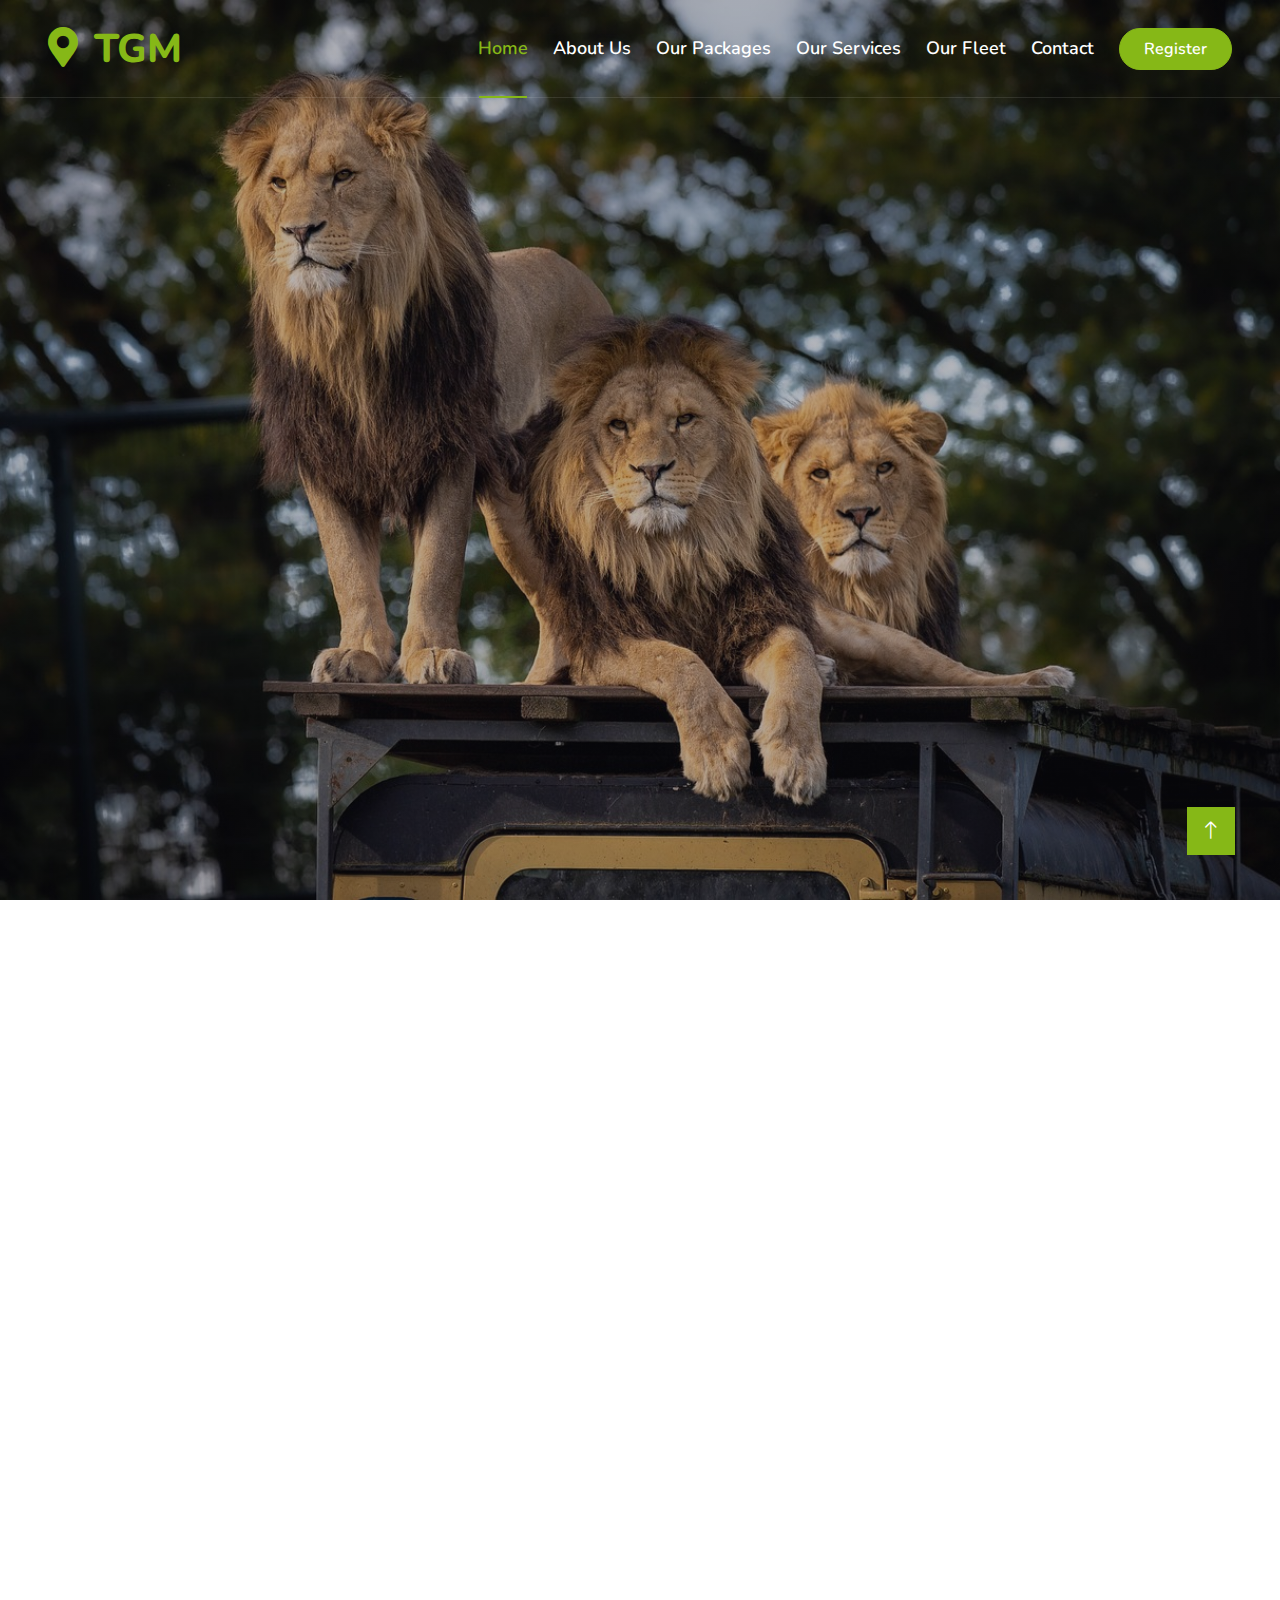
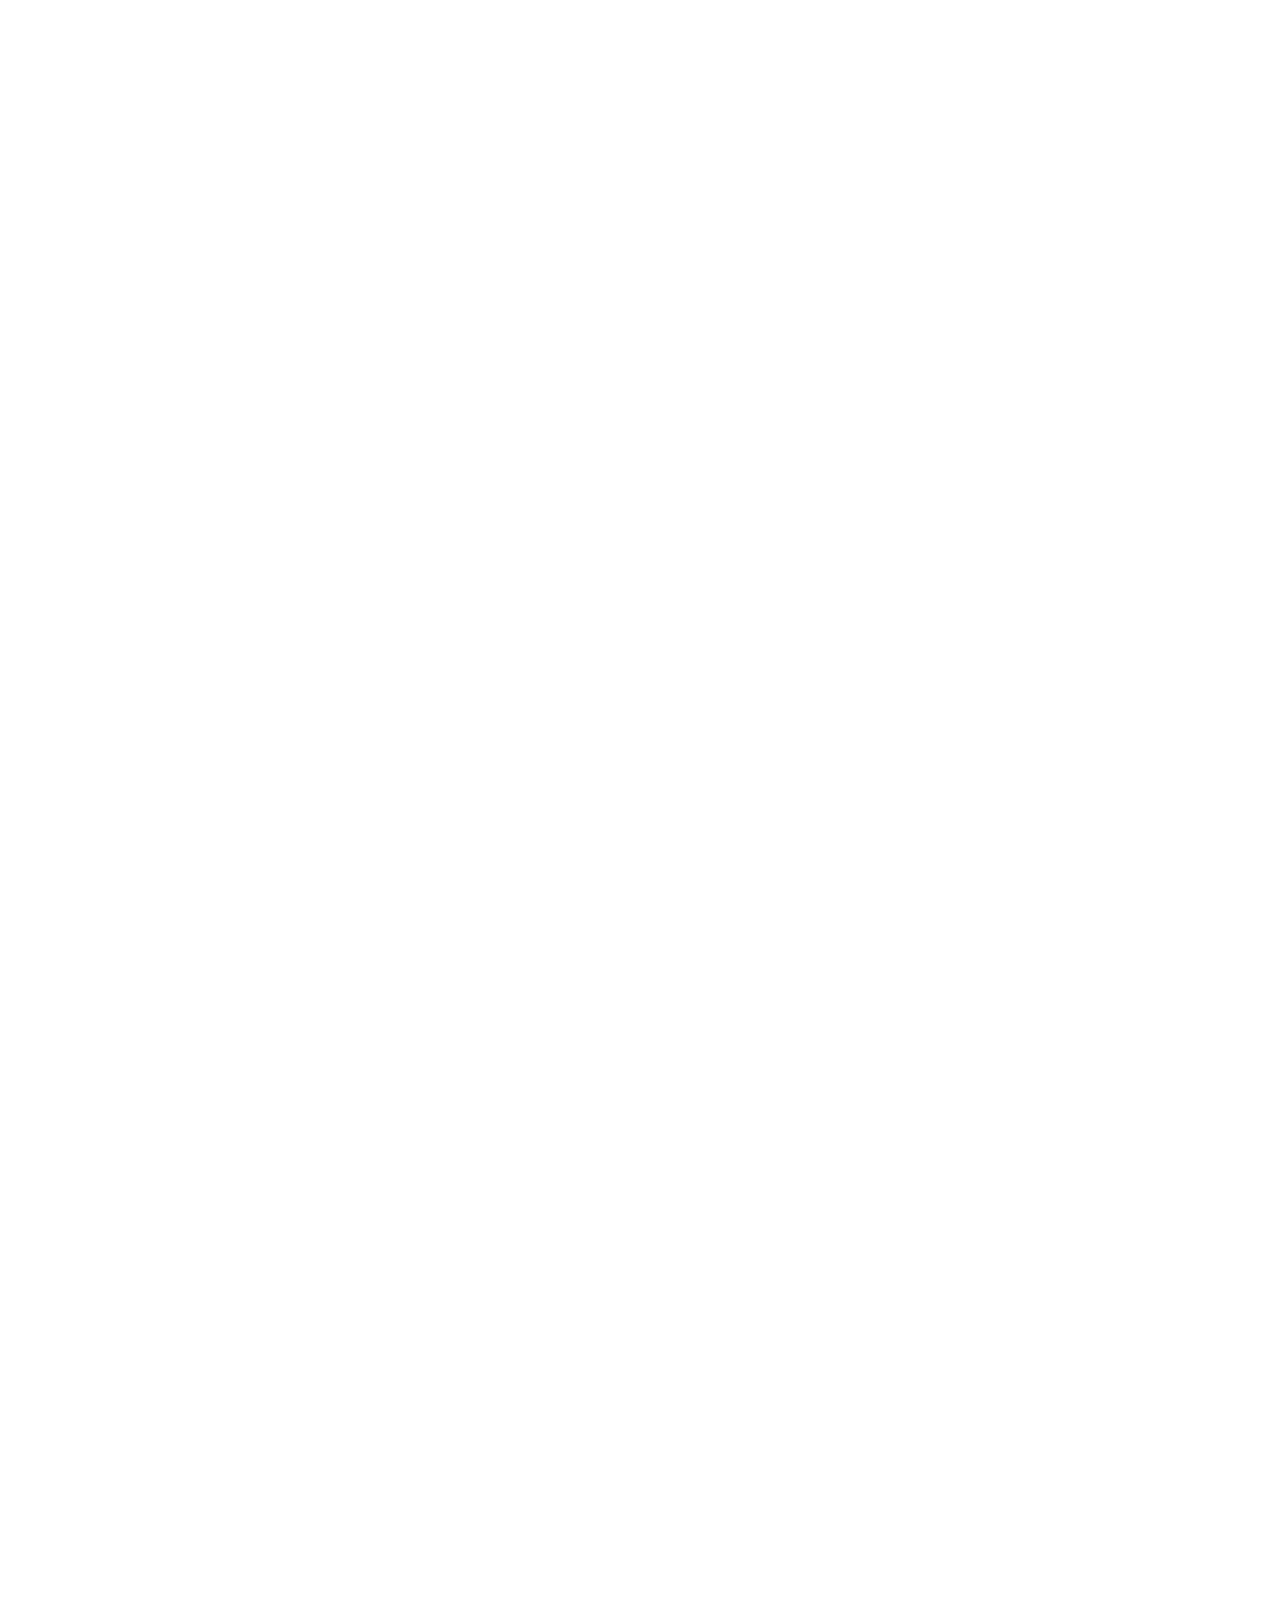
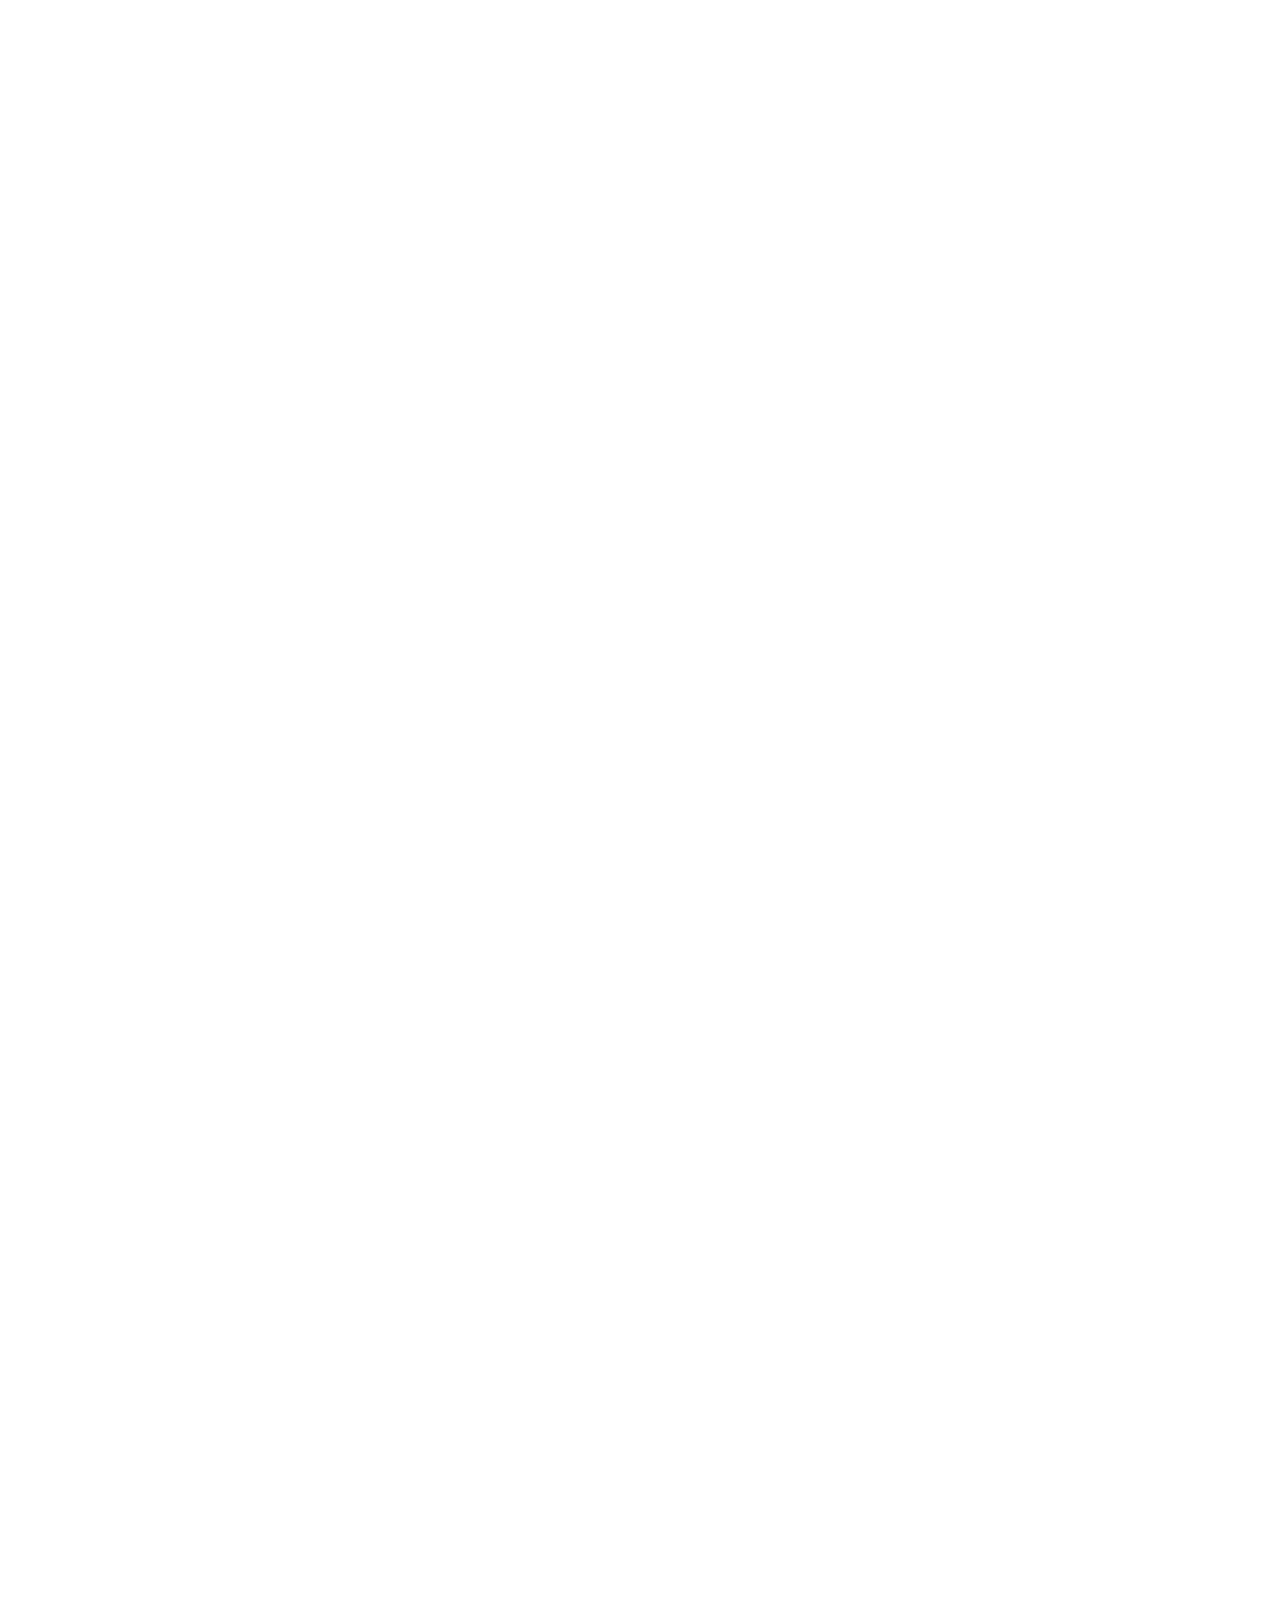
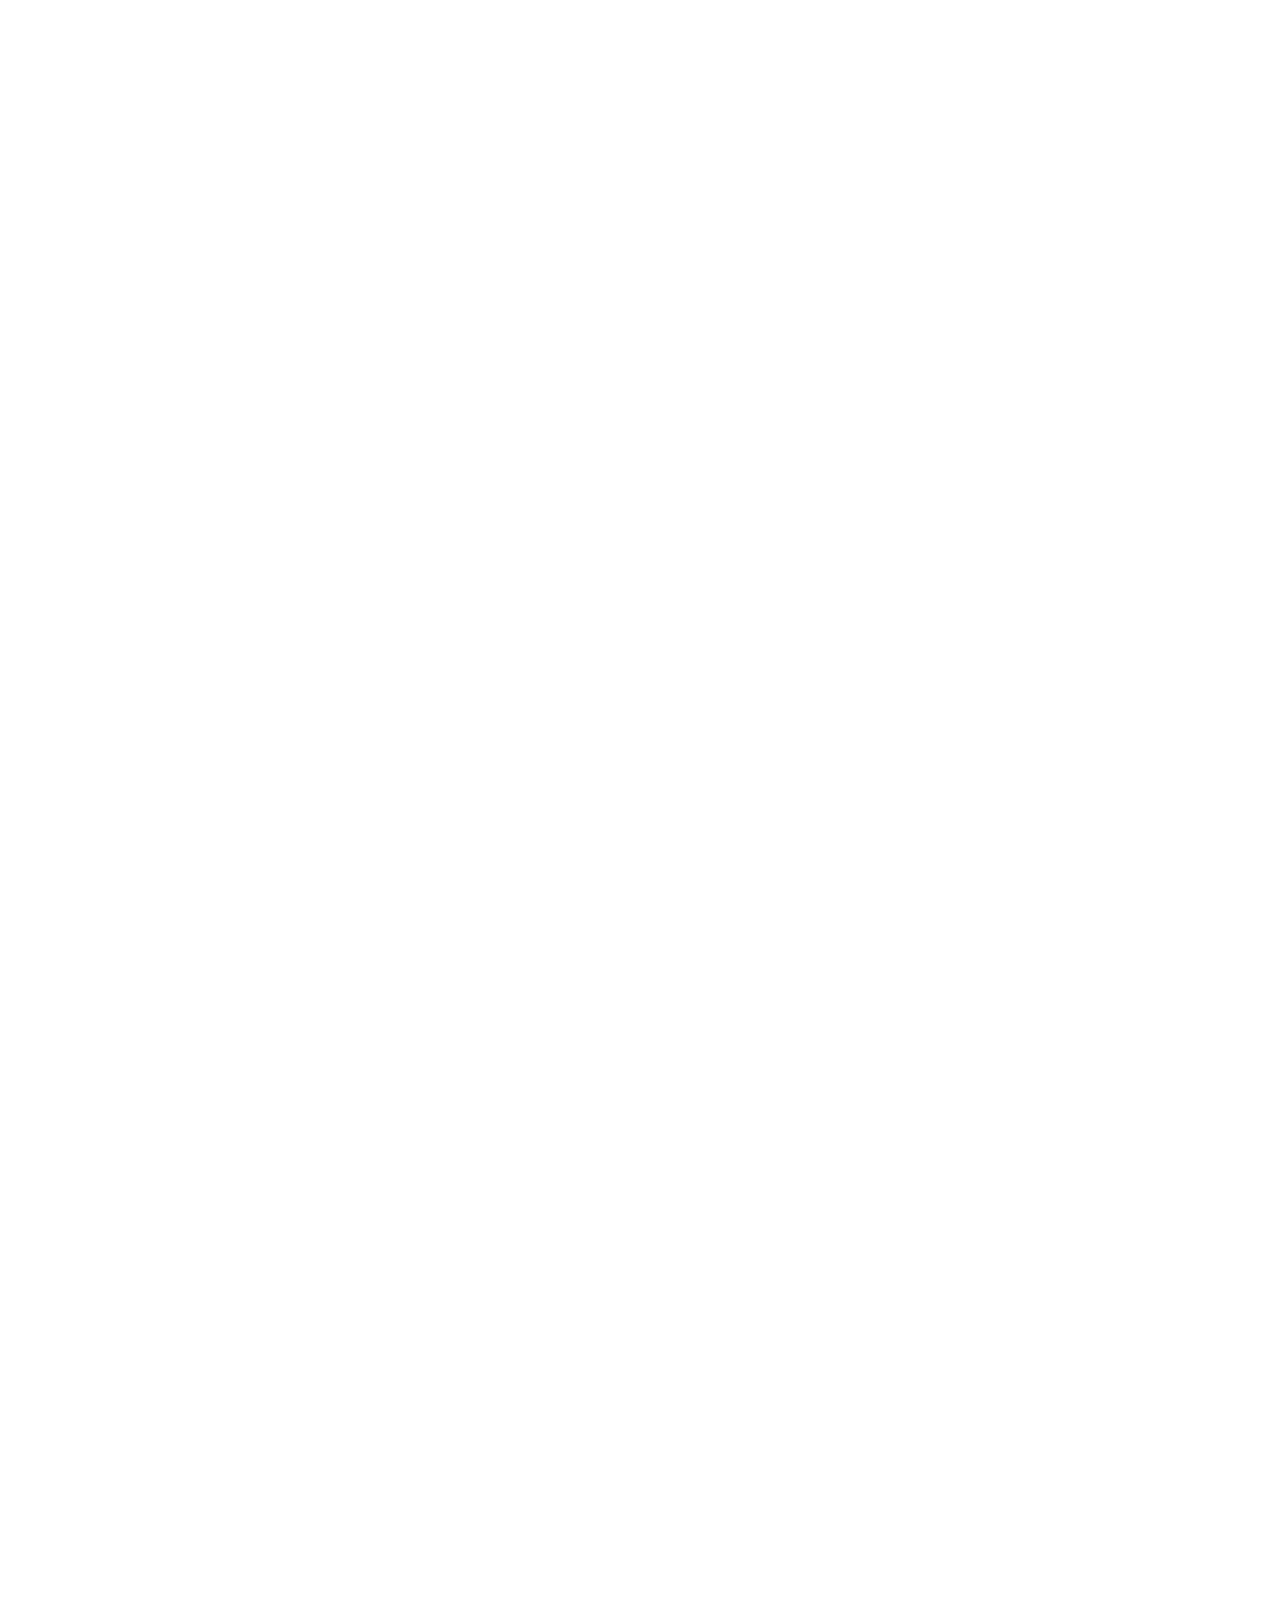
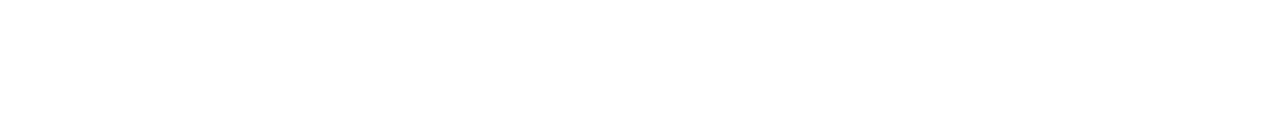
<file: index.html>
<!DOCTYPE html>
<html lang="en">

<head>
    <meta charset="utf-8">
    <title>Good Memories-TZ</title>
    <meta content="width=device-width, initial-scale=1.0" name="viewport">
    <meta content="" name="keywords">
    <meta content="" name="description">

    <!-- Favicon -->
    <link href="img/favicon.ico" rel="icon">

    <!-- Google Web Fonts -->
    <link rel="preconnect" href="https://fonts.googleapis.com">
    <link rel="preconnect" href="https://fonts.gstatic.com" crossorigin>
    <link href="https://fonts.googleapis.com/css2?family=Heebo:wght@400;500;600&family=Nunito:wght@600;700;800&display=swap" rel="stylesheet">

    <!-- Icon Font Stylesheet -->
    <link href="https://cdnjs.cloudflare.com/ajax/libs/font-awesome/5.10.0/css/all.min.css" rel="stylesheet">
    <link href="https://cdn.jsdelivr.net/npm/bootstrap-icons@1.4.1/font/bootstrap-icons.css" rel="stylesheet">

    <!-- Libraries Stylesheet -->
    <link href="lib/animate/animate.min.css" rel="stylesheet">
    <link href="lib/owlcarousel/assets/owl.carousel.min.css" rel="stylesheet">
    <link href="lib/tempusdominus/css/tempusdominus-bootstrap-4.min.css" rel="stylesheet" />

    <!-- Customized Bootstrap Stylesheet -->
    <link href="css/bootstrap.min.css" rel="stylesheet">

    <!-- Template Stylesheet -->
    <link href="css/style.css" rel="stylesheet">
</head>

<body>
 


    <!-- Topbar Start
    <div class="container-fluid bg-dark px-5 d-none d-lg-block">
        <div class="row gx-0">
            <div class="col-lg-8 text-center text-lg-start mb-2 mb-lg-0">
                <div class="d-inline-flex align-items-center" style="height: 45px;">
                    <small class="me-3 text-light"><i class="fa fa-map-marker-alt me-2"></i>123 Street, New York, USA</small>
                    <small class="me-3 text-light"><i class="fa fa-phone-alt me-2"></i>+012 345 6789</small>
                    <small class="text-light"><i class="fa fa-envelope-open me-2"></i>info@example.com</small>
                </div>
            </div>
            <div class="col-lg-4 text-center text-lg-end">
                <div class="d-inline-flex align-items-center" style="height: 45px;">
                    <a class="btn btn-sm btn-outline-light btn-sm-square rounded-circle me-2" href=""><i class="fab fa-twitter fw-normal"></i></a>
                    <a class="btn btn-sm btn-outline-light btn-sm-square rounded-circle me-2" href=""><i class="fab fa-facebook-f fw-normal"></i></a>
                    <a class="btn btn-sm btn-outline-light btn-sm-square rounded-circle me-2" href=""><i class="fab fa-linkedin-in fw-normal"></i></a>
                    <a class="btn btn-sm btn-outline-light btn-sm-square rounded-circle me-2" href=""><i class="fab fa-instagram fw-normal"></i></a>
                    <a class="btn btn-sm btn-outline-light btn-sm-square rounded-circle" href=""><i class="fab fa-youtube fw-normal"></i></a>
                </div>
            </div>
        </div>
    </div>
    Topbar End -->


    <!-- Navbar & Hero Start -->
    <div class="container-fluid position-relative p-0">
        <nav class="navbar navbar-expand-lg navbar-light px-4 px-lg-5 py-3 py-lg-0">
            <a href="" class="navbar-brand p-0">
                <h1 class="text-primary m-0"><i class="fa fa-map-marker-alt me-3"></i>TGM</h1>
                <!-- <img src="img/logo.png" alt="Logo"> -->
            </a>
            <button class="navbar-toggler" type="button" data-bs-toggle="collapse" data-bs-target="#navbarCollapse">
                <span class="fa fa-bars"></span>
            </button>
            <div class="collapse navbar-collapse" id="navbarCollapse">
                <div class="navbar-nav ms-auto py-0">
                    <a href="index.html" class="nav-item nav-link active">Home</a>
                    <a href="#about" class="nav-item nav-link">About Us</a>
                    <a href="conn.php" class="nav-item nav-link">Our Packages</a>
                    <a href="#huduma" class="nav-item nav-link">Our Services</a>
                    <a href="fleet.html" class="nav-item nav-link">Our Fleet</a>
                    <!--<div class="nav-item dropdown">
                        <a href="#" class="nav-link dropdown-toggle" data-bs-toggle="dropdown">Pages</a>
                        <div class="dropdown-menu m-0">
                            <a href="destination.html" class="dropdown-item">Destination</a>
                            <a href="bookingi.html" class="dropdown-item">Booking</a>
                            <a href="team.html" class="dropdown-item">Travel Guides</a>
                            <a href="testimonial.html" class="dropdown-item">Testimonial</a>
                            <a href="404.html" class="dropdown-item">404 Page</a>
                        </div>
                    </div>-->
                    <a href="contact.html" class="nav-item nav-link">Contact</a>
                </div>
                <a href="" class="btn btn-primary rounded-pill py-2 px-4">Register</a>
            </div>
        </nav>

        <div class="container-fluid bg-primary py-5 mb-5 hero-header" style="height: 100vh;">
            <div class="container py-5">
                <div class="row justify-content-center py-5">
                    <div class="col-lg-10 pt-lg-5 mt-lg-5 text-center">
                        <!--<h1 class="display-3 text-white mb-3 animated slideInDown">Enjoy Your Vacation With Us</h1>-->
                        <!--<p class="fs-4 text-white mb-4 animated slideInDown">Tempor erat elitr rebum at clita diam amet diam et eos erat ipsum lorem sit</p>
                        --> <!-- <div class="position-relative w-75 mx-auto animated slideInDown">
                            <input class="form-control border-0 rounded-pill w-100 py-3 ps-4 pe-5" type="text" placeholder="Eg: Thailand">
                            <button type="button" class="btn btn-primary rounded-pill py-2 px-4 position-absolute top-0 end-0 me-2" style="margin-top: 7px;">Search</button>
                        </div> -->
                    </div>
                </div>
            </div>
        </div>
    </div>
    <!-- Navbar & Hero End -->


    <!-- About Start -->
    <div id="about" class="container-xxl py-5">
        <div class="container mt-5">
            <div class="row g-5">
                <div class="col-lg-6 wow fadeInUp" data-wow-delay="0.1s" style="min-height: 400px;">
                    <div class="position-relative h-100">
                        <img class="img-fluid position-absolute w-100 h-100" src="img/about.jpg" alt="" style="object-fit: cover;">
                    </div>
                </div>
                <div class="col-lg-6 wow fadeInUp" data-wow-delay="0.3s">
                    <h6 class="section-title bg-white text-start text-primary pe-3">About Us</h6>
                    <h1 class="mb-4">Tanzania Good Memories <span class="text-primary">welcomes you</span></h1>
                    <p class="mb-6">Tanzania good Memories is a family owned company with a combined 10 out of 10 hosting experience</p>
                    <p class="mb-6">We are based in Arusha, Tanzania and organise trips around Tanzania mainland and Zanzibar.</p>
                   <!--<div class="row gy-2 gx-4 mb-4">
                        <div class="col-sm-6">
                            <p class="mb-0"><i class="fa fa-arrow-right text-primary me-2"></i>First Class Flights</p>
                        </div>
                        <div class="col-sm-6">
                            <p class="mb-0"><i class="fa fa-arrow-right text-primary me-2"></i>Handpicked Hotels</p>
                        </div>
                        <div class="col-sm-6">
                            <p class="mb-0"><i class="fa fa-arrow-right text-primary me-2"></i>5 Star Accommodations</p>
                        </div>
                        <div class="col-sm-6">
                            <p class="mb-0"><i class="fa fa-arrow-right text-primary me-2"></i>Latest Model Vehicles</p>
                        </div>
                        <div class="col-sm-6">
                            <p class="mb-0"><i class="fa fa-arrow-right text-primary me-2"></i>150 Premium City Tours</p>
                        </div>
                        <div class="col-sm-6">
                            <p class="mb-0"><i class="fa fa-arrow-right text-primary me-2"></i>24/7 Service</p>
                        </div>
                    </div>-->
                    <a class="btn btn-primary py-3 px-5 mt-2" href="abt.html">Read More</a>
                </div>
            </div>
        </div>
    </div>
    <!-- About End -->


    <!-- Service Start -->
    <div id="huduma" class="container-xxl py-5 ">
        <div class="container mt-5">
            <div class="text-center wow fadeInUp" data-wow-delay="0.1s">
                <h6 class="section-title bg-white text-center text-primary px-3">Services</h6>
                <h1 class="mb-5">Our Services</h1>
            </div>
            <div class="row g-4">
                <div class="col-lg-3 col-sm-6 wow fadeInUp" data-wow-delay="0.1s">
                    <div class="service-item rounded pt-3">
                        <div class="p-4">
                            <i class="fa fa-3x fa-hiking text-primary mb-4"></i>
                            <h5>Walking and Hiking Safari</h5>
                            <!--<p>Diam elitr kasd sed at elitr sed ipsum justo dolor sed clita amet diam</p>-->
                        </div>
                    </div>
                </div>
                <div class="col-lg-3 col-sm-6 wow fadeInUp" data-wow-delay="0.3s">
                    <div class="service-item rounded pt-3">
                        <div class="p-4">
                            <i class="fa fa-3x fa-car text-primary mb-4"></i>
                            <h5>Wild life Safari</h5>
                           <!-- <p>Diam elitr kasd sed at elitr sed ipsum justo dolor sed clita amet diam</p>-->
                        </div>
                    </div>
                </div>
                <div class="col-lg-3 col-sm-6 wow fadeInUp" data-wow-delay="0.5s">
                    <div class="service-item rounded pt-3">
                        <div class="p-4">
                            <i class="fa fa-3x fa-bird text-primary mb-4"></i>
                            <h5>Birds watching</h5>
                           <!--<p>Diam elitr kasd sed at elitr sed ipsum justo dolor sed clita amet diam</p>-->
                        </div>
                    </div>
                </div>
                <div class="col-lg-3 col-sm-6 wow fadeInUp" data-wow-delay="0.7s">
                    <div class="service-item rounded pt-3">
                        <div class="p-4">
                            <i class="fa fa-3x fa-cog text-primary mb-4"></i>
                            <h5>Event Management</h5>
                            <p>Diam elitr kasd sed at elitr sed ipsum justo dolor sed clita amet diam</p>
                        </div>
                    </div>
                </div>
                <div class="col-lg-3 col-sm-6 wow fadeInUp" data-wow-delay="0.1s">
                    <div class="service-item rounded pt-3">
                        <div class="p-4">
                            <i class="fa fa-3x fa-globe text-primary mb-4"></i>
                            <h5>WorldWide Tours</h5>
                            <p>Diam elitr kasd sed at elitr sed ipsum justo dolor sed clita amet diam</p>
                        </div>
                    </div>
                </div>
                <div class="col-lg-3 col-sm-6 wow fadeInUp" data-wow-delay="0.3s">
                    <div class="service-item rounded pt-3">
                        <div class="p-4">
                            <i class="fa fa-3x fa-hotel text-primary mb-4"></i>
                            <h5>Hotel Reservation</h5>
                            <p>Diam elitr kasd sed at elitr sed ipsum justo dolor sed clita amet diam</p>
                        </div>
                    </div>
                </div>
                <div class="col-lg-3 col-sm-6 wow fadeInUp" data-wow-delay="0.5s">
                    <div class="service-item rounded pt-3">
                        <div class="p-4">
                            <i class="fa fa-3x fa-user text-primary mb-4"></i>
                            <h5>Travel Guides</h5>
                            <p>Diam elitr kasd sed at elitr sed ipsum justo dolor sed clita amet diam</p>
                        </div>
                    </div>
                </div>
                <div class="col-lg-3 col-sm-6 wow fadeInUp" data-wow-delay="0.7s">
                    <div class="service-item rounded pt-3">
                        <div class="p-4">
                            <i class="fa fa-3x fa-cog text-primary mb-4"></i>
                            <h5>Event Management</h5>
                            <p>Diam elitr kasd sed at elitr sed ipsum justo dolor sed clita amet diam</p>
                        </div>
                    </div>
                </div>
            </div>
        </div>
    </div>
    <!-- Service End -->


    <!-- Destination Start -->
    <div class="container-xxl py-5 destination">
        <div class="container">
            <div class="text-center wow fadeInUp" data-wow-delay="0.1s">
                <h6 class="section-title bg-white text-center text-primary px-3">Destination</h6>
                <h1 class="mb-5">Popular Destination</h1>
            </div>
            <div class="row g-3">
                <div class="col-lg-7 col-md-6">
                    <div class="row g-3">
                        <div class="col-lg-6 col-md-12 wow zoomIn" data-wow-delay="0.3s">
                            <a class="position-relative d-block overflow-hidden" href="ngorongoro.html">
                                <img class="img-fluid" src="img/destination-2.jpg" alt="">
                                <div class="bg-white text-danger fw-bold position-absolute top-0 start-0 m-3 py-1 px-2">Ngorongoro Conservation Area</div>
                                <div class="bg-white text-primary fw-bold position-absolute bottom-0 end-0 m-3 py-1 px-2">Explore more...</div>
                            </a>
                        </div>
                        <div class="col-lg-6 col-md-12 wow zoomIn" data-wow-delay="0.5s">
                            <a class="position-relative d-block overflow-hidden" href="">
                                <img class="img-fluid" src="img/destination-3.jpg" alt="">
                                <div class="bg-white text-danger fw-bold position-absolute top-0 start-0 m-3 py-1 px-2">Tarangire National Park</div>
                                <div class="bg-white text-primary fw-bold position-absolute bottom-0 end-0 m-3 py-1 px-2">Explore more...</div>
                            </a>
                        </div>
                        <div class="col-lg-6 col-md-12 wow zoomIn" data-wow-delay="0.3s">
                            <a class="position-relative d-block overflow-hidden" href="">
                                <img class="img-fluid" src="img/destination-2.jpg" alt="">
                                <div class="bg-white text-danger fw-bold position-absolute top-0 start-0 m-3 py-1 px-2">Lake Manyara National Park</div>
                                <div class="bg-white text-primary fw-bold position-absolute bottom-0 end-0 m-3 py-1 px-2">Explore more...</div>
                            </a>
                        </div>
                        <div class="col-lg-6 col-md-12 wow zoomIn" data-wow-delay="0.5s">
                            <a class="position-relative d-block overflow-hidden" href="">
                                <img class="img-fluid" src="img/destination-3.jpg" alt="">
                                <div class="bg-white text-danger fw-bold position-absolute top-0 start-0 m-3 py-1 px-2">Serengeti National Park</div>
                                <div class="bg-white text-primary fw-bold position-absolute bottom-0 end-0 m-3 py-1 px-2">Explore more...</div>
                            </a>
                        </div>
                    </div>
                </div>
                <div class="col-lg-5 col-md-6 wow zoomIn" data-wow-delay="0.7s" style="min-height: 350px;">
                    <a class="position-relative d-block h-100 overflow-hidden" href="">
                        <img class="img-fluid position-absolute w-100 h-100" src="img/destination-4.jpg" alt="" style="object-fit: cover;">
                        <div class="bg-white text-danger fw-bold position-absolute top-0 start-0 m-3 py-1 px-2">Mount Kilimanjaro National Park</div>
                        <div class="bg-white text-primary fw-bold position-absolute bottom-0 end-0 m-3 py-1 px-2">Explore more...</div>
                    </a>
                </div>
            </div>
        </div>
    </div>
    <!-- Destination Ends -->


    <!-- Package Start -->
    <div class="container-xxl py-5">
        <div class="container">
            <div class="text-center wow fadeInUp" data-wow-delay="0.1s">
                <h6 class="section-title bg-white text-center text-primary px-3">Packages</h6>
                <h1 class="mb-5">Awesome Packages</h1>
            </div>
            <div class="row g-4 justify-content-center">
                <div class="col-lg-4 col-md-6 wow fadeInUp" data-wow-delay="0.1s">
                    <div class="package-item">
                        <div class="overflow-hidden">
                            <img class="img-fluid" src="img/package-1.jpg" alt="">
                        </div>
                        <div class="d-flex border-bottom">
                            <small class="flex-fill text-center border-end py-2"><i class="fa fa-map-marker-alt text-primary me-2"></i>Thailand</small>
                            <small class="flex-fill text-center border-end py-2"><i class="fa fa-calendar-alt text-primary me-2"></i>3 days</small>
                            <small class="flex-fill text-center py-2"><i class="fa fa-user text-primary me-2"></i>2 Person</small>
                        </div>
                        <div class="text-center p-4">
                            <h3 class="mb-0">$149.00</h3>
                            <div class="mb-3">
                                <small class="fa fa-star text-primary"></small>
                                <small class="fa fa-star text-primary"></small>
                                <small class="fa fa-star text-primary"></small>
                                <small class="fa fa-star text-primary"></small>
                                <small class="fa fa-star text-primary"></small>
                            </div>
                            <p>Tempor erat elitr rebum at clita. Diam dolor diam ipsum sit diam amet diam eos</p>
                            <div class="d-flex justify-content-center mb-2">
                                <a href="#" class="btn btn-sm btn-primary px-3 border-end" style="border-radius: 30px 0 0 30px;">Read More</a>
                                <a href="#" class="btn btn-sm btn-primary px-3" style="border-radius: 0 30px 30px 0;">Book Now</a>
                            </div>
                        </div>
                    </div>
                </div>
                <div class="col-lg-4 col-md-6 wow fadeInUp" data-wow-delay="0.3s">
                    <div class="package-item">
                        <div class="overflow-hidden">
                            <img class="img-fluid" src="img/package-2.jpg" alt="">
                        </div>
                        <div class="d-flex border-bottom">
                            <small class="flex-fill text-center border-end py-2"><i class="fa fa-map-marker-alt text-primary me-2"></i>Indonesia</small>
                            <small class="flex-fill text-center border-end py-2"><i class="fa fa-calendar-alt text-primary me-2"></i>3 days</small>
                            <small class="flex-fill text-center py-2"><i class="fa fa-user text-primary me-2"></i>2 Person</small>
                        </div>
                        <div class="text-center p-4">
                            <h3 class="mb-0">$139.00</h3>
                            <div class="mb-3">
                                <small class="fa fa-star text-primary"></small>
                                <small class="fa fa-star text-primary"></small>
                                <small class="fa fa-star text-primary"></small>
                                <small class="fa fa-star text-primary"></small>
                                <small class="fa fa-star text-primary"></small>
                            </div>
                            <p>Tempor erat elitr rebum at clita. Diam dolor diam ipsum sit diam amet diam eos</p>
                            <div class="d-flex justify-content-center mb-2">
                                <a href="#" class="btn btn-sm btn-primary px-3 border-end" style="border-radius: 30px 0 0 30px;">Read More</a>
                                <a href="#" class="btn btn-sm btn-primary px-3" style="border-radius: 0 30px 30px 0;">Book Now</a>
                            </div>
                        </div>
                    </div>
                </div>
                <div class="col-lg-4 col-md-6 wow fadeInUp" data-wow-delay="0.5s">
                    <div class="package-item">
                        <div class="overflow-hidden">
                            <img class="img-fluid" src="img/package-3.jpg" alt="">
                        </div>
                        <div class="d-flex border-bottom">
                            <small class="flex-fill text-center border-end py-2"><i class="fa fa-map-marker-alt text-primary me-2"></i>Malaysia</small>
                            <small class="flex-fill text-center border-end py-2"><i class="fa fa-calendar-alt text-primary me-2"></i>3 days</small>
                            <small class="flex-fill text-center py-2"><i class="fa fa-user text-primary me-2"></i>2 Person</small>
                        </div>
                        <div class="text-center p-4">
                            <h3 class="mb-0">$189.00</h3>
                            <div class="mb-3">
                                <small class="fa fa-star text-primary"></small>
                                <small class="fa fa-star text-primary"></small>
                                <small class="fa fa-star text-primary"></small>
                                <small class="fa fa-star text-primary"></small>
                                <small class="fa fa-star text-primary"></small>
                            </div>
                            <p>Tempor erat elitr rebum at clita. Diam dolor diam ipsum sit diam amet diam eos</p>
                            <div class="d-flex justify-content-center mb-2">
                                <a href="#" class="btn btn-sm btn-primary px-3 border-end" style="border-radius: 30px 0 0 30px;">Read More</a>
                                <a href="#" class="btn btn-sm btn-primary px-3" style="border-radius: 0 30px 30px 0;">Book Now</a>
                            </div>
                        </div>
                    </div>
                </div>
            </div>
        </div>
    </div>
    <!-- Package End -->


    <!-- Booking Start -->
    <div class="container-xxl py-5 wow fadeInUp" data-wow-delay="0.1s">
        <div class="container">
            <div class="booking p-5">
                <div class="row g-5 align-items-center">
                    <div class="col-md-6 text-white">
                        <h6 class="text-white text-uppercase">Booking</h6>
                        <h1 class="text-white mb-4">Online Booking</h1>
                        <p class="mb-4">Tempor erat elitr rebum at clita. Diam dolor diam ipsum sit. Aliqu diam amet diam et eos. Clita erat ipsum et lorem et sit.</p>
                        <p class="mb-4">Tempor erat elitr rebum at clita. Diam dolor diam ipsum sit. Aliqu diam amet diam et eos. Clita erat ipsum et lorem et sit, sed stet lorem sit clita duo justo magna dolore erat amet</p>
                        <a class="btn btn-outline-light py-3 px-5 mt-2" href="">Read More</a>
                    </div>
                    <div class="col-md-6">
                        <h1 class="text-white mb-4">Book A Tour</h1>
                        <form>
                            <div class="row g-3">
                                <div class="col-md-6">
                                    <div class="form-floating">
                                        <input type="text" class="form-control bg-transparent" id="name" placeholder="Your Name">
                                        <label for="name">Your Name</label>
                                    </div>
                                </div>
                                <div class="col-md-6">
                                    <div class="form-floating">
                                        <input type="email" class="form-control bg-transparent" id="email" placeholder="Your Email">
                                        <label for="email">Your Email</label>
                                    </div>
                                </div>
                                <div class="col-md-6">
                                    <div class="form-floating date" id="date3" data-target-input="nearest">
                                        <input type="text" class="form-control bg-transparent datetimepicker-input" id="datetime" placeholder="Date & Time" data-target="#date3" data-toggle="datetimepicker" />
                                        <label for="datetime">Date & Time</label>
                                    </div>
                                </div>
                                <div class="col-md-6">
                                    <div class="form-floating">
                                        <select class="form-select bg-transparent" id="select1">
                                            <option value="1">Destination 1</option>
                                            <option value="2">Destination 2</option>
                                            <option value="3">Destination 3</option>
                                        </select>
                                        <label for="select1">Destination</label>
                                    </div>
                                </div>
                                <div class="col-12">
                                    <div class="form-floating">
                                        <textarea class="form-control bg-transparent" placeholder="Special Request" id="message" style="height: 100px"></textarea>
                                        <label for="message">Special Request</label>
                                    </div>
                                </div>
                                <div class="col-12">
                                    <button class="btn btn-outline-light w-100 py-3" type="submit">Book Now</button>
                                </div>
                            </div>
                        </form>
                    </div>
                </div>
            </div>
        </div>
    </div>
    <!-- Booking Start -->


    <!-- Process Start -->
    <div class="container-xxl py-5">
        <div class="container">
            <div class="text-center pb-4 wow fadeInUp" data-wow-delay="0.1s">
                <h6 class="section-title bg-white text-center text-primary px-3">Process</h6>
                <h1 class="mb-5">3 Easy Steps</h1>
            </div>
            <div class="row gy-5 gx-4 justify-content-center">
                <div class="col-lg-4 col-sm-6 text-center pt-4 wow fadeInUp" data-wow-delay="0.1s">
                    <div class="position-relative border border-primary pt-5 pb-4 px-4">
                        <div class="d-inline-flex align-items-center justify-content-center bg-primary rounded-circle position-absolute top-0 start-50 translate-middle shadow" style="width: 100px; height: 100px;">
                            <i class="fa fa-globe fa-3x text-white"></i>
                        </div>
                        <h5 class="mt-4">Choose A Destination</h5>
                        <hr class="w-25 mx-auto bg-primary mb-1">
                        <hr class="w-50 mx-auto bg-primary mt-0">
                        <p class="mb-0">Tempor erat elitr rebum clita dolor diam ipsum sit diam amet diam eos erat ipsum et lorem et sit sed stet lorem sit</p>
                    </div>
                </div>
                <div class="col-lg-4 col-sm-6 text-center pt-4 wow fadeInUp" data-wow-delay="0.3s">
                    <div class="position-relative border border-primary pt-5 pb-4 px-4">
                        <div class="d-inline-flex align-items-center justify-content-center bg-primary rounded-circle position-absolute top-0 start-50 translate-middle shadow" style="width: 100px; height: 100px;">
                            <i class="fa fa-dollar-sign fa-3x text-white"></i>
                        </div>
                        <h5 class="mt-4">Pay Online</h5>
                        <hr class="w-25 mx-auto bg-primary mb-1">
                        <hr class="w-50 mx-auto bg-primary mt-0">
                        <p class="mb-0">Tempor erat elitr rebum clita dolor diam ipsum sit diam amet diam eos erat ipsum et lorem et sit sed stet lorem sit</p>
                    </div>
                </div>
                <div class="col-lg-4 col-sm-6 text-center pt-4 wow fadeInUp" data-wow-delay="0.5s">
                    <div class="position-relative border border-primary pt-5 pb-4 px-4">
                        <div class="d-inline-flex align-items-center justify-content-center bg-primary rounded-circle position-absolute top-0 start-50 translate-middle shadow" style="width: 100px; height: 100px;">
                            <i class="fa fa-plane fa-3x text-white"></i>
                        </div>
                        <h5 class="mt-4">Fly Today</h5>
                        <hr class="w-25 mx-auto bg-primary mb-1">
                        <hr class="w-50 mx-auto bg-primary mt-0">
                        <p class="mb-0">Tempor erat elitr rebum clita dolor diam ipsum sit diam amet diam eos erat ipsum et lorem et sit sed stet lorem sit</p>
                    </div>
                </div>
            </div>
        </div>
    </div>
    <!-- Process Start -->


    <!-- Team Start -->
    <div class="container-xxl py-5">
        <div class="container">
            <div class="text-center wow fadeInUp" data-wow-delay="0.1s">
                <h6 class="section-title bg-white text-center text-primary px-3">The Team</h6>
                <h1 class="mb-5">Meet Our Team</h1>
            </div>
            <div class="row g-4">
                <div class="col-lg-3 col-md-6 wow fadeInUp" data-wow-delay="0.1s">
                    <div class="team-item">
                        <div class="overflow-hidden">
                            <img class="img-fluid" src="img/team-1.jpg" alt="">
                        </div>
                        <div class="position-relative d-flex justify-content-center" style="margin-top: -19px;">
                            <a class="btn btn-square mx-1" href=""><i class="fab fa-facebook-f"></i></a>
                            <a class="btn btn-square mx-1" href=""><i class="fab fa-twitter"></i></a>
                            <a class="btn btn-square mx-1" href=""><i class="fab fa-instagram"></i></a>
                        </div>
                        <div class="text-center p-4">
                            <h5 class="mb-0">GREGORYO JOYCE CALVIN</h5>
                            <small>Designation</small>
                        </div>
                    </div>
                </div>
                <div class="col-lg-3 col-md-6 wow fadeInUp" data-wow-delay="0.3s">
                    <div class="team-item">
                        <div class="overflow-hidden">
                            <img class="img-fluid" src="img/team-2.jpg" alt="">
                        </div>
                        <div class="position-relative d-flex justify-content-center" style="margin-top: -19px;">
                            <a class="btn btn-square mx-1" href=""><i class="fab fa-facebook-f"></i></a>
                            <a class="btn btn-square mx-1" href=""><i class="fab fa-twitter"></i></a>
                            <a class="btn btn-square mx-1" href=""><i class="fab fa-instagram"></i></a>
                        </div>
                        <div class="text-center p-4">
                            <h5 class="mb-0">JOYCE JOACHIM KISOKA</h5>
                            <small>Accountant and Head of Financial operations<br>Experienced auditor and part time traveler</small>
                        </div>
                    </div>
                </div>
                <div class="col-lg-3 col-md-6 wow fadeInUp" data-wow-delay="0.5s">
                    <div class="team-item">
                        <div class="overflow-hidden">
                            <img class="img-fluid" src="img/team-3.jpg" alt="">
                        </div>
                        <div class="position-relative d-flex justify-content-center" style="margin-top: -19px;">
                            <a class="btn btn-square mx-1" href=""><i class="fab fa-facebook-f"></i></a>
                            <a class="btn btn-square mx-1" href=""><i class="fab fa-twitter"></i></a>
                            <a class="btn btn-square mx-1" href=""><i class="fab fa-instagram"></i></a>
                        </div>
                        <div class="text-center p-4">
                            <h5 class="mb-0">EMMANUEL HUBERT</h5>
                            <small>Tour Guide and head of guiding operations <br>Born in Kilimanjaro and bred in Arusha
                                Mr Emmanuel also known as Manu has over 10 years of tour guiding experience 
                                Fluent in English ,French ,hospitality and hosting skills</small>
                        </div>
                    </div>
                </div>
                <div class="col-lg-3 col-md-6 wow fadeInUp" data-wow-delay="0.7s">
                    <div class="team-item">
                        <div class="overflow-hidden">
                            <img class="img-fluid" src="img/team-4.jpg" alt="">
                        </div>
                        <div class="position-relative d-flex justify-content-center" style="margin-top: -19px;">
                            <a class="btn btn-square mx-1" href=""><i class="fab fa-facebook-f"></i></a>
                            <a class="btn btn-square mx-1" href=""><i class="fab fa-twitter"></i></a>
                            <a class="btn btn-square mx-1" href=""><i class="fab fa-instagram"></i></a>
                        </div>
                        <div class="text-center p-4">
                            <h5 class="mb-0">VINCENT SLAA</h5>
                            <small>Head of overseas consultations and <br>Born in Tanzania currently residing in the UK</small>
                        </div>
                    </div>
                </div>
            </div>
        </div>
    </div>
    <!-- Team End -->


    <!-- Testimonial Start -->
    <div class="container-xxl py-5 wow fadeInUp" data-wow-delay="0.1s">
        <div class="container">
            <div class="text-center">
                <h6 class="section-title bg-white text-center text-primary px-3">Testimonial</h6>
                <h1 class="mb-5">Our Clients Say!!!</h1>
            </div>
            <div class="owl-carousel testimonial-carousel position-relative">
                <div class="testimonial-item bg-white text-center border p-4">
                    <img class="bg-white rounded-circle shadow p-1 mx-auto mb-3" src="img/testimonial-1.jpg" style="width: 80px; height: 80px;">
                    <h5 class="mb-0">John Doe</h5>
                    <p>New York, USA</p>
                    <p class="mb-0">Tempor erat elitr rebum at clita. Diam dolor diam ipsum sit diam amet diam et eos. Clita erat ipsum et lorem et sit.</p>
                </div>
                <div class="testimonial-item bg-white text-center border p-4">
                    <img class="bg-white rounded-circle shadow p-1 mx-auto mb-3" src="img/testimonial-2.jpg" style="width: 80px; height: 80px;">
                    <h5 class="mb-0">John Doe</h5>
                    <p>New York, USA</p>
                    <p class="mt-2 mb-0">Tempor erat elitr rebum at clita. Diam dolor diam ipsum sit diam amet diam et eos. Clita erat ipsum et lorem et sit.</p>
                </div>
                <div class="testimonial-item bg-white text-center border p-4">
                    <img class="bg-white rounded-circle shadow p-1 mx-auto mb-3" src="img/testimonial-3.jpg" style="width: 80px; height: 80px;">
                    <h5 class="mb-0">John Doe</h5>
                    <p>New York, USA</p>
                    <p class="mt-2 mb-0">Tempor erat elitr rebum at clita. Diam dolor diam ipsum sit diam amet diam et eos. Clita erat ipsum et lorem et sit.</p>
                </div>
                <div class="testimonial-item bg-white text-center border p-4">
                    <img class="bg-white rounded-circle shadow p-1 mx-auto mb-3" src="img/testimonial-4.jpg" style="width: 80px; height: 80px;">
                    <h5 class="mb-0">John Doe</h5>
                    <p>New York, USA</p>
                    <p class="mt-2 mb-0">Tempor erat elitr rebum at clita. Diam dolor diam ipsum sit diam amet diam et eos. Clita erat ipsum et lorem et sit.</p>
                </div>
            </div>
        </div>
    </div>
    <!-- Testimonial End -->
        

    <!-- Footer Start -->
    <div class="container-fluid bg-dark text-light footer pt-5 mt-5 wow fadeIn" data-wow-delay="0.1s">
        <div class="container py-5">
            <div class="row g-5">
                <div class="col-lg-3 col-md-6">
                    <h4 class="text-white mb-3">Company</h4>
                    
                    <a class="btn btn-link" href="">FAQs & Help</a>
                </div>
                <div class="col-lg-3 col-md-6">
                    <h4 class="text-white mb-3">Contact</h4>
                    <p class="mb-2"><i class="fa fa-map-marker-alt me-3"></i> Mateves, Arusha, Tanzania</p>
                    <p class="mb-2"><i class="fa fa-phone-alt me-3"></i>+255 746 904 600</p>
                    <p class="mb-2"><i class="fa fa-envelope me-3"></i>info@goodmemoriestz.com</p>
                    <div class="d-flex pt-2">
                        <a class="btn btn-outline-light btn-social" href="https://instagram.com/goodmemories_tz"><i class="fab fa-twitter"></i></a>
                        <a class="btn btn-outline-light btn-social" href="https://facebook.com/goodmemories_tz"><i class="fab fa-facebook-f"></i></a>
                        <a class="btn btn-outline-light btn-social" href="https://youtube.com/goodmemoriestz"><i class="fab fa-youtube"></i></a>
                        <a class="btn btn-outline-light btn-social" href=""><i class="fab fa-linkedin-in"></i></a>
                    </div>
                </div>
                <div class="col-lg-3 col-md-6">
                    <h4 class="text-white mb-3">Gallery</h4>
                    <div class="row g-2 pt-2">
                        <div class="col-4">
                            <img class="img-fluid bg-light p-1" src="img/package-1.jpg" alt="">
                        </div>
                        <div class="col-4">
                            <img class="img-fluid bg-light p-1" src="img/package-2.jpg" alt="">
                        </div>
                        <div class="col-4">
                            <img class="img-fluid bg-light p-1" src="img/package-3.jpg" alt="">
                        </div>
                        <div class="col-4">
                            <img class="img-fluid bg-light p-1" src="img/package-2.jpg" alt="">
                        </div>
                        <div class="col-4">
                            <img class="img-fluid bg-light p-1" src="img/package-3.jpg" alt="">
                        </div>
                        <div class="col-4">
                            <img class="img-fluid bg-light p-1" src="img/package-1.jpg" alt="">
                        </div>
                    </div>
                </div>
                <div class="col-lg-3 col-md-6">
                    <h4 class="text-white mb-3">Newsletter</h4>
                    <p>Subscribe to our Newsletter to get updates on our upcomming events</p>
                    <div class="position-relative mx-auto" style="max-width: 400px;">
                        <input class="form-control border-primary w-100 py-3 ps-4 pe-5" type="text" placeholder="Your email">
                        <button type="button" class="btn btn-primary py-2 position-absolute top-0 end-0 mt-2 me-2">SignUp</button>
                    </div>
                </div>
            </div>
        </div>
        <div class="container">
            <div class="copyright">
                <div class="row">
                    <div class="col-md-6 text-center text-md-start mb-3 mb-md-0">
                        &copy; <a class="border-bottom" href="#">Tanzania Good Memories</a>, All Right Reserved.

                    
                    </div>
                    <div class="col-md-6 text-center text-md-end">
                        <div class="footer-menu">
                            <a href="">Home</a>
                            <a href="">Cookies</a>
                            <a href="">Help</a>
                            <a href="">FQAs</a>
                        </div>
                    </div>
                </div>
            </div>
        </div>
    </div>
    <!-- Footer End -->


    <!-- Back to Top -->
    <a href="#" class="btn btn-lg btn-primary btn-lg-square back-to-top"><i class="bi bi-arrow-up"></i></a>


    <!-- JavaScript Libraries -->
    <script src="https://code.jquery.com/jquery-3.4.1.min.js"></script>
    <script src="https://cdn.jsdelivr.net/npm/bootstrap@5.0.0/dist/js/bootstrap.bundle.min.js"></script>
    <script src="lib/wow/wow.min.js"></script>
    <script src="lib/easing/easing.min.js"></script>
    <script src="lib/waypoints/waypoints.min.js"></script>
    <script src="lib/owlcarousel/owl.carousel.min.js"></script>
    <script src="lib/tempusdominus/js/moment.min.js"></script>
    <script src="lib/tempusdominus/js/moment-timezone.min.js"></script>
    <script src="lib/tempusdominus/js/tempusdominus-bootstrap-4.min.js"></script>

    <!-- Template Javascript -->
    <script src="js/main.js"></script>
</body>

</html>
</file>
<file: css/style.css>
/********** Template CSS **********/
:root {
    --primary: #86B817;
    --secondary: #FE8800;
    --light: #F5F5F5;
    --dark: #14141F;
}

.fw-medium {
    font-weight: 600 !important;
}

.fw-semi-bold {
    font-weight: 700 !important;
}

.back-to-top {
    position: fixed;
    display: none;
    right: 45px;
    bottom: 45px;
    z-index: 99;
}

 

/*** Button ***/
.btn {
    font-family: 'Nunito', sans-serif;
    font-weight: 600;
    transition: .5s;
}

.btn.btn-primary,
.btn.btn-secondary {
    color: #FFFFFF;
}

.btn-square {
    width: 38px;
    height: 38px;
}

.btn-sm-square {
    width: 32px;
    height: 32px;
}

.btn-lg-square {
    width: 48px;
    height: 48px;
}

.btn-square,
.btn-sm-square,
.btn-lg-square {
    padding: 0;
    display: flex;
    align-items: center;
    justify-content: center;
    font-weight: normal;
    border-radius: 0px;
}


/*** Navbar ***/
.navbar-light .navbar-nav .nav-link {
    font-family: 'Nunito', sans-serif;
    position: relative;
    margin-right: 25px;
    padding: 35px 0;
    color: #FFFFFF !important;
    font-size: 18px;
    font-weight: 600;
    outline: none;
    transition: .5s;
}

.sticky-top.navbar-light .navbar-nav .nav-link {
    padding: 20px 0;
    color: var(--dark) !important;
}

.navbar-light .navbar-nav .nav-link:hover,
.navbar-light .navbar-nav .nav-link.active {
    color: var(--primary) !important;
}

.navbar-light .navbar-brand img {
    max-height: 60px;
    transition: .5s;
}

.sticky-top.navbar-light .navbar-brand img {
    max-height: 45px;
}

@media (max-width: 991.98px) {
    .sticky-top.navbar-light {
        position: relative;
        background: #FFFFFF;
    }

    .navbar-light .navbar-collapse {
        margin-top: 15px;
        border-top: 1px solid #DDDDDD;
    }

    .navbar-light .navbar-nav .nav-link,
    .sticky-top.navbar-light .navbar-nav .nav-link {
        padding: 10px 0;
        margin-left: 0;
        color: var(--dark) !important;
    }

    .navbar-light .navbar-brand img {
        max-height: 45px;
    }
}

@media (min-width: 992px) {
    .navbar-light {
        position: absolute;
        width: 100%;
        top: 0;
        left: 0;
        border-bottom: 1px solid rgba(256, 256, 256, .1);
        z-index: 999;
    }
    
    .sticky-top.navbar-light {
        position: fixed;
        background: #FFFFFF;
    }

    .navbar-light .navbar-nav .nav-link::before {
        position: absolute;
        content: "";
        width: 0;
        height: 2px;
        bottom: -1px;
        left: 50%;
        background: var(--primary);
        transition: .5s;
    }

    .navbar-light .navbar-nav .nav-link:hover::before,
    .navbar-light .navbar-nav .nav-link.active::before {
        width: calc(100% - 2px);
        left: 1px;
    }

    .navbar-light .navbar-nav .nav-link.nav-contact::before {
        display: none;
    }
}


/*** Hero Header ***/
.hero-header {
    background: linear-gradient(rgba(20, 20, 31, .3), rgba(20, 20, 31, .3)), url(../img/lion-4581841_1280.jpg);
    background-position: center center;
    background-repeat: no-repeat;
    background-size: cover;
}

.breadcrumb-item + .breadcrumb-item::before {
    color: rgba(255, 255, 255, .5);
}


/*** Section Title ***/
.section-title {
    position: relative;
    display: inline-block;
    text-transform: uppercase;
}

.section-title::before {
    position: absolute;
    content: "";
    width: calc(100% + 80px);
    height: 2px;
    top: 4px;
    left: -40px;
    background: var(--primary);
    z-index: -1;
}

.section-title::after {
    position: absolute;
    content: "";
    width: calc(100% + 120px);
    height: 2px;
    bottom: 5px;
    left: -60px;
    background: var(--primary);
    z-index: -1;
}

.section-title.text-start::before {
    width: calc(100% + 40px);
    left: 0;
}

.section-title.text-start::after {
    width: calc(100% + 60px);
    left: 0;
}


/*** Service ***/
.service-item {
    box-shadow: 0 0 45px rgba(0, 0, 0, .08);
    transition: .5s;
}

.service-item:hover {
    background: var(--primary);
}

.service-item * {
    transition: .5s;
}

.service-item:hover * {
    color: var(--light) !important;
}


/*** Destination ***/
.destination img {
    transition: .5s;
}

.destination a:hover img {
    transform: scale(1.1);
}


/*** Package ***/
.package-item {
    box-shadow: 0 0 45px rgba(0, 0, 0, .08);
}

.package-item img {
    transition: .5s;
}

.package-item:hover img {
    transform: scale(1.1);
}


/*** Booking ***/
.booking {
    background: linear-gradient(rgba(15, 23, 43, .7), rgba(15, 23, 43, .7)), url(../img/booking.jpg);
    background-position: center center;
    background-repeat: no-repeat;
    background-size: cover;
}


/*** Team ***/
.team-item {
    box-shadow: 0 0 45px rgba(0, 0, 0, .08);
}

.team-item img {
    transition: .5s;
}

.team-item:hover img {
    transform: scale(1.1);
}

.team-item .btn {
    background: #FFFFFF;
    color: var(--primary);
    border-radius: 20px;
    border-bottom: 1px solid var(--primary);
}

.team-item .btn:hover {
    background: var(--primary);
    color: #FFFFFF;
}


/*** Testimonial ***/
.testimonial-carousel::before {
    position: absolute;
    content: "";
    top: 0;
    left: 0;
    height: 100%;
    width: 0;
    background: linear-gradient(to right, rgba(255, 255, 255, 1) 0%, rgba(255, 255, 255, 0) 100%);
    z-index: 1;
}

.testimonial-carousel::after {
    position: absolute;
    content: "";
    top: 0;
    right: 0;
    height: 100%;
    width: 0;
    background: linear-gradient(to left, rgba(255, 255, 255, 1) 0%, rgba(255, 255, 255, 0) 100%);
    z-index: 1;
}

@media (min-width: 768px) {
    .testimonial-carousel::before,
    .testimonial-carousel::after {
        width: 200px;
    }
}

@media (min-width: 992px) {
    .testimonial-carousel::before,
    .testimonial-carousel::after {
        width: 300px;
    }
}

.testimonial-carousel .owl-item .testimonial-item,
.testimonial-carousel .owl-item.center .testimonial-item * {
    transition: .5s;
}

.testimonial-carousel .owl-item.center .testimonial-item {
    background: var(--primary) !important;
    border-color: var(--primary) !important;
}

.testimonial-carousel .owl-item.center .testimonial-item * {
    color: #FFFFFF !important;
}

.testimonial-carousel .owl-dots {
    margin-top: 24px;
    display: flex;
    align-items: flex-end;
    justify-content: center;
}

.testimonial-carousel .owl-dot {
    position: relative;
    display: inline-block;
    margin: 0 5px;
    width: 15px;
    height: 15px;
    border: 1px solid #CCCCCC;
    border-radius: 15px;
    transition: .5s;
}

.testimonial-carousel .owl-dot.active {
    background: var(--primary);
    border-color: var(--primary);
}


/*** Footer ***/
.footer .btn.btn-social {
    margin-right: 5px;
    width: 35px;
    height: 35px;
    display: flex;
    align-items: center;
    justify-content: center;
    color: var(--light);
    font-weight: normal;
    border: 1px solid #FFFFFF;
    border-radius: 35px;
    transition: .3s;
}

.footer .btn.btn-social:hover {
    color: var(--primary);
}

.footer .btn.btn-link {
    display: block;
    margin-bottom: 5px;
    padding: 0;
    text-align: left;
    color: #FFFFFF;
    font-size: 15px;
    font-weight: normal;
    text-transform: capitalize;
    transition: .3s;
}

.footer .btn.btn-link::before {
    position: relative;
    content: "\f105";
    font-family: "Font Awesome 5 Free";
    font-weight: 900;
    margin-right: 10px;
}

.footer .btn.btn-link:hover {
    letter-spacing: 1px;
    box-shadow: none;
}

.footer .copyright {
    padding: 25px 0;
    font-size: 15px;
    border-top: 1px solid rgba(256, 256, 256, .1);
}

.footer .copyright a {
    color: var(--light);
}

.footer .footer-menu a {
    margin-right: 15px;
    padding-right: 15px;
    border-right: 1px solid rgba(255, 255, 255, .1);
}

.footer .footer-menu a:last-child {
    margin-right: 0;
    padding-right: 0;
    border-right: none;
}
</file>
